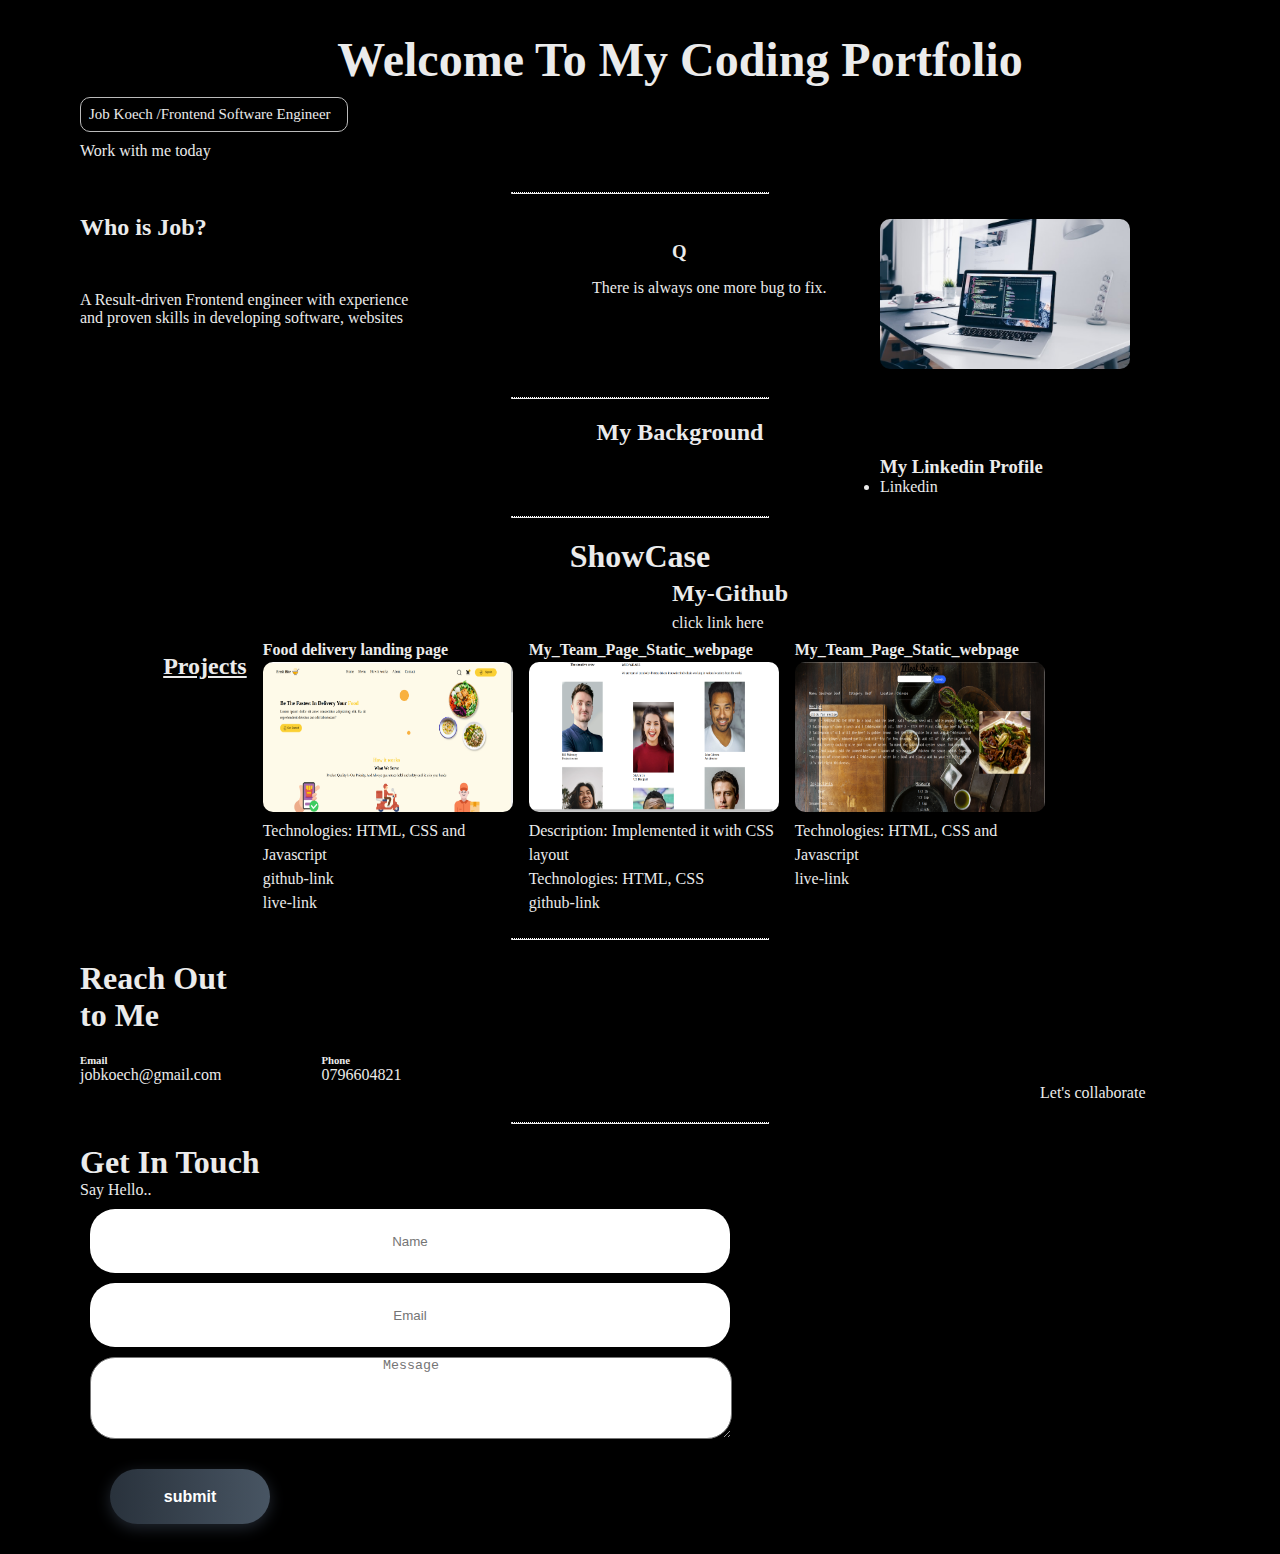
<file: index.html>
<!DOCTYPE html>
<html lang="en">
   <head>
      <meta charset="UTF-8">
      <meta http-equiv="X-UA-Compatible" content="IE=edge">
      <meta name="viewport" content="width=device-width, initial-scale=1.0">
      <link rel="stylesheet" href="style.css">
      <title>Personal Website</title>
   </head>
   <body>
      <!--home page-->
      <div class="home-page">
         <div class="header">
            <h1 class="heading">Welcome to My Coding Portfolio</h1>
         </div>
         <div class="name">
            <p>Job Koech /Frontend Software Engineer</p>
         </div>
         <div class="work">
            <p>Work with me today</p>
         </div>
      </div>
      <hr>
      <!--about-->
      <div class="about">
         <div class="quiz">
            <h2>Who is Job?</h2>
         </div>
         <div class="about-1">
            <p>A Result-driven Frontend engineer with experience</br> and proven skills in developing software, websites</p>
         </div>
         <div class="quote">
            <h3><em>QUOTE</em></h3>
            <div class="quote-1">
               <p>There is always one more bug to fix. </p>
            </div>
         </div>
         <div class="coding-img">
            <img onmouseover="bigImg(this)" onmouseout="normalImg(this)" src="image/coding.jpg" alt="coding-snippet" width="250px" height="150px">
         </div>
      </div>
      <hr>
      <!--Background-->
      <div class="Background">
         <h2>My Background</h2>
         <div>
            <div class="education-work">
               <h3 class="education">My Linkedin Profile</h3>
               <ul>
                  <li><a href="https://www.linkedin.com/in/job-kipkurui-69922a254/" target="_blank">Linkedin</a></li>
               </ul>
            </div>
         </div>
      </div>
      <hr>
      <!--showcase-->
      <h1 style="text-align: center;">ShowCase</h1>
      <div class="showcase">
         <div class="github">
            <h2>My-Github</h2>
            <a href="https://github.com/JobKoech610" target="_blank">click link here</a>
         </div>
         <div class="projects">
            <h2 class="work-Ex"><u>Projects</u></h2>
            <div>
               <h4>Food delivery landing page</h4>
               <img src="image/large-screen-landing-page.png" alt="Food-delivery-app" width="250px" height="150px">
               <p>Technologies: HTML, CSS and Javascript</p>
               <a href="https://github.com/JobKoech610/food-delivery-landingPage" target="_blank">github-link</a></br>
               <a href="https://food-delivery-temp.netlify.app/" target="_blank">live-link</a>
            </div>
            <div>
               <h4>My_Team_Page_Static_webpage</h4>
               <img src="image/team-page-upload.png" alt="My_team_page" width="250px" height="150px">
               <p>Description: Implemented it with CSS layout </p>
               <p>Technologies: HTML, CSS </p>
               <a href="https://github.com/JobKoech610/My_team_page" target="_blank">github-link</a>
            </div>
            <div>
               <h4>My_Team_Page_Static_webpage</h4>
               <img src="image/meal-recipe.png" alt="meal-recipe" width="250px" height="150px">
               <p>Technologies: HTML, CSS and Javascript</p>
               <a href="https://jobkoech610.github.io/phase-1-project-meal-recipe/" target="_blank">live-link</a>
            </div>
         </div>
      </div>
      <hr>
      <!--contact page-->
      <div class="contact-page">
         <h1>Reach Out <br >to Me</h1>
         <div class="contact">
            <div>
               <h6>Email</h6>
               <p>jobkoech@gmail.com</p>
            </div>
            <div>
               <h6>Phone</h6>
               <p>0796604821</p>
            </div>
         </div>
         <p class="collaborate">Let's collaborate</p>
      </div>
      <hr>
      <div class="form">
         <h1>Get In Touch</h1>
         <p>Say Hello..</p>
         <form class="contact-form">
            <input id="name" name="name" type="text" class="form-control" placeholder="Name" required="" value="">
            <input id="email" type="email" name="email" class="form-control" placeholder="Email" required="" value="">
            <textarea id="comment" name="message" class="form-control" placeholder="Message" required=""></textarea>
            <a href="/"><button id="send" class="bn632-hover bn25">submit</button></a>
         </form>
      </div>
      </div>    
      <script src="script.js"></script>
   </body>
</html>
</file>
<file: style.css>
* {
	margin: 0;
	padding: 0;
	background-color: rgba(0, 0, 0, 255);
	color: #ebebeb;


}

/*
font-color
background-color:rgba(0,0,0,255)
header: #ffffff
content: #ebebeb
border: #bbbbbb
*/

/*home-page*/
.home-page {
	margin-left: 5rem;
}

.showcase {
	margin-left: 30rem;
	line-height: 1.5;
}

.contact-page {
	margin-left: 5rem;
}

.Background {
	margin-left: 5rem;
}

.form {
	margin-left: 5rem;
}


.about {
	margin-left: 5rem;
}

.home-page {
	margin-left: 5rem;
	margin-top: 2rem;
	margin-bottom: 2rem;
}

.header {
	color: #ffffff;
	font-size: 1.5rem;
	text-transform: capitalize;
	display: inline;
	text-align: center;
}

.name {
	border: 1px solid #bbbbbb;
	border-radius: 10px;
	padding: 0.5rem;
	font-size: 15px;
	width: 250px;
	margin-top: 10px;
	margin-bottom: 10px;

}

.profile-img {
	position: relative
}

.profile-img>img {
	position: absolute;
	left: 50rem;
	bottom: 0.5rem;
}


hr {
	border-top: 1px dotted #ffffff;
	width: 20%;
	margin: 20px auto;


}

.quiz {
	color: #ffffff;
	font-size: 1rem;
	display: inline;
}

.about-1 {
	margin-top: 50px;
	margin-bottom: 10px;
	font-size: 1rem;

}

.quote {
	position: relative;
	left: 32rem;
	bottom: 5rem;
}

.quote>h3 {
	position: relative;
	left: 5rem;
	bottom: 1rem;
}

.coding-img {
	position: relative;
}

.coding-img>img {
	position: absolute;
	left: 50rem;
	bottom: 0.5rem;
}

.Background>h2 {
	text-align: center;

}

.education-work {
	position: relative;
	left: 50rem;
}

.education {
	margin-top: 10px;
}

.work-Ex {
	margin-top: 10px;
	margin-bottom: 5px;
}

a {
	text-decoration: none;
}

.contact-page>h1 {
	margin: 10px 0 20px 0;

}

.contact {
	display: flex;
	flex-direction: row;
	column-gap: 100px;
}

.collaborate {
	position: relative;
	left: 60rem;
	margin-bottom: 20px;
}

.contact-form {
	display: flex;
	flex-direction: column;
	row-gap: 10px;
	margin: 10px;

}

.contact-form>input {
	display: inline;
	width: 40rem;
	height: 4rem;
	background-color: #ffffff;
	border-radius: 25px;
	border: none;
}

#comment {
	width: 40rem;
	height: 5rem;
	background-color: #ffffff;
	border-radius: 25px;
}

input::placeholder {
	text-align: center;
}

#comment::placeholder {
	text-align: center;
}


input,
select,
textarea {
	color: rgba(0, 0, 0, 255);
	text-align: center;
}

textarea:focus,
input:focus {
	color: rgba(0, 0, 0, 255);
	text-align: center;
}

/* js */
span {
	opacity: 0;
	transition: all 0.5s ease;
	transform: translateY(50px);
	display: inline-block;

}

span.fade {
	opacity: 1;
	transform: translateY(0px);
}

/* button stlye */
.bn632-hover {
	width: 160px;
	font-size: 16px;
	font-weight: 600;
	color: #fff;
	cursor: pointer;
	margin: 20px;
	height: 55px;
	text-align: center;
	border: none;
	background-size: 300% 100%;
	border-radius: 50px;
	moz-transition: all .4s ease-in-out;
	-o-transition: all .4s ease-in-out;
	-webkit-transition: all .4s ease-in-out;
	transition: all .4s ease-in-out;
}

.bn632-hover:hover {
	background-position: 100% 0;
	moz-transition: all .4s ease-in-out;
	-o-transition: all .4s ease-in-out;
	-webkit-transition: all .4s ease-in-out;
	transition: all .4s ease-in-out;
}

.bn632-hover:focus {
	outline: none;
}

.bn632-hover.bn25 {
	background-image: linear-gradient(to right,
			#29323c,
			#485563,
			#2b5876,
			#4e4376);
	box-shadow: 0 4px 15px 0 rgba(45, 54, 65, 0.75);
}


.github {
	position: relative;
	left: 12em;
}


a:hover {
	color: blue
}

.projects {
	display: flex;
	flex-direction: row;
	gap: 1em;
	padding: .2em;
	position: relative;
	right: 20em;

}

img {
	border-radius: 10px;
}
</file>
